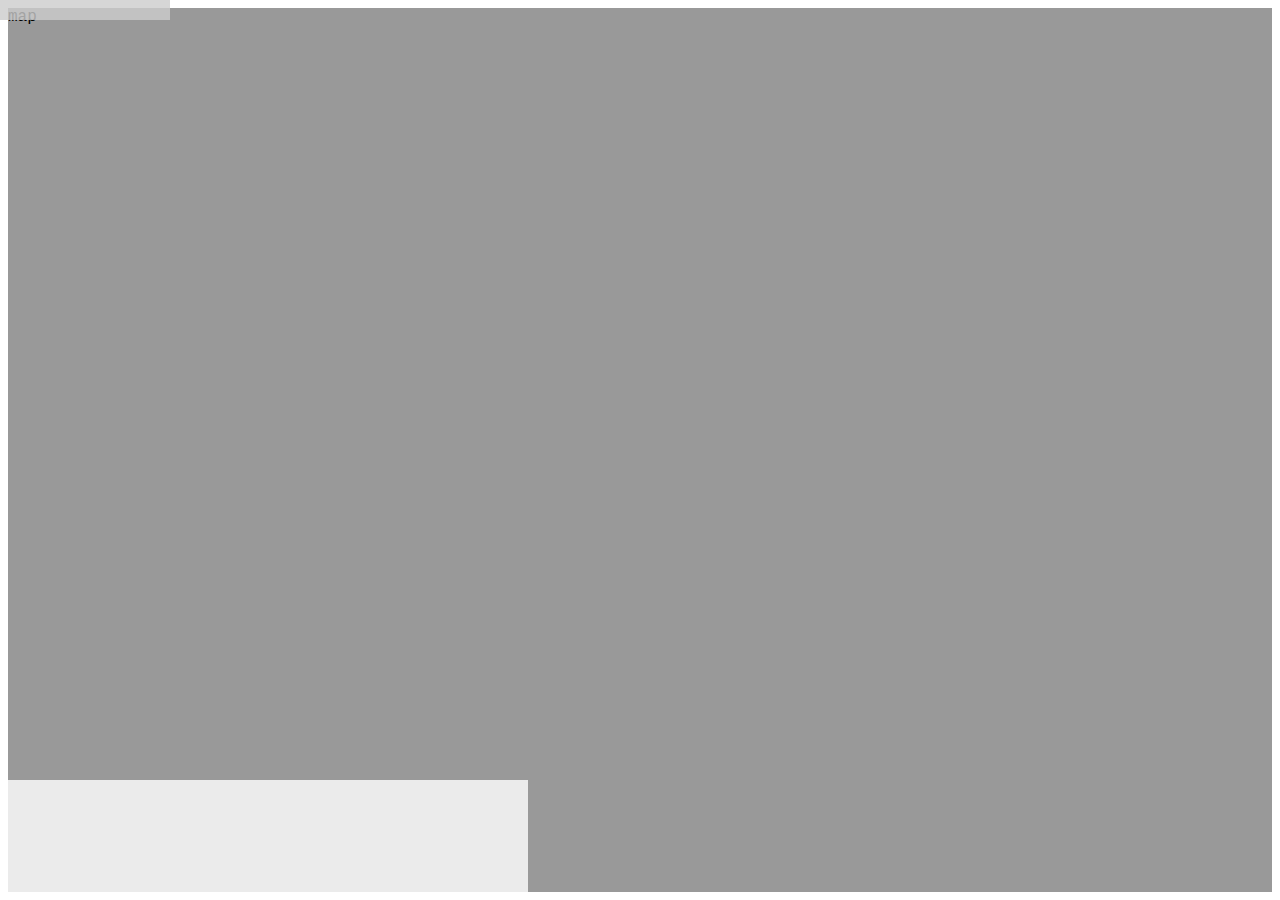
<file: index.html>
<html>
  <head>
    <meta name="viewport" content="width=device-width, initial-scale=1, maximum-scale=1.0, minimum-scale=1.0, user-scalable=no" />

    <title></title>
    <link rel="stylesheet" href="http://cdn.leafletjs.com/leaflet-0.4.5/leaflet.css" />
    <link rel="stylesheet" href="styles/main.css" />
    <link rel="stylesheet" href="styles/combat.css" />
    <link rel="stylesheet" href="styles/actions.css" />
    <link rel="stylesheet" href="styles/conversation.css" />
    <link rel="stylesheet" href="styles/partyStatus.css" />
    <link rel="stylesheet" href="styles/characters.css" />
  </head>
  <body>

    <div id="mainMap">map</div>
    <div id="mainLog"></div>
    <div id="availableActions"></div>
    <div id="combatWindow" class="modalWindow"></div>
    <div id="conversationWindow" class="modalWindow"></div>
    <div id="sheetWindow" class="modalWindow"></div>
    <div id="partyStatus" class=""></div>

    <script src="http://cdn.leafletjs.com/leaflet-0.4.5/leaflet.js"></script>
    <script src="vendors/jquery/jquery-1.8.3.min.js"></script>
    <script src="vendors/seed/seed.min.js"></script>
    <script src="vendors/d3/d3.v3.min.js"></script>
    <script src="vendors/lodash/lodash.min.js"></script>
    <script src="vendors/easystar/easystar.js"></script>
    <script src="app/init.js"></script>

    <script src="app/models/main.model.js"></script>
    <script src="app/models/character.model.js"></script>
    <script src="app/models/party.model.js"></script>
    <script src="app/models/evilCharacter.model.js"></script>
    <script src="app/models/goodCharacter.model.js"></script>
    <script src="app/models/tile.model.js"></script>
    <script src="app/models/map.model.js"></script>

    <script src="app/controllers/main.controller.js"></script>
    <script src="app/controllers/mainMap.controller.js"></script>
    <script src="app/controllers/character.controller.js"></script>
    <script src="app/controllers/log.controller.js"></script>
    <script src="app/controllers/combat.controller.js"></script>
    <script src="app/controllers/actions.controller.js"></script>
    <script src="app/controllers/conversation.controller.js"></script>
    <script src="app/controllers/party.controller.js"></script>
    <script src="app/controllers/characterSheet.controller.js"></script>

    <script src="app/directors/template.director.js"></script>
    <script src="app/directors/game.director.js"></script>

  </body>
</html>
</file>
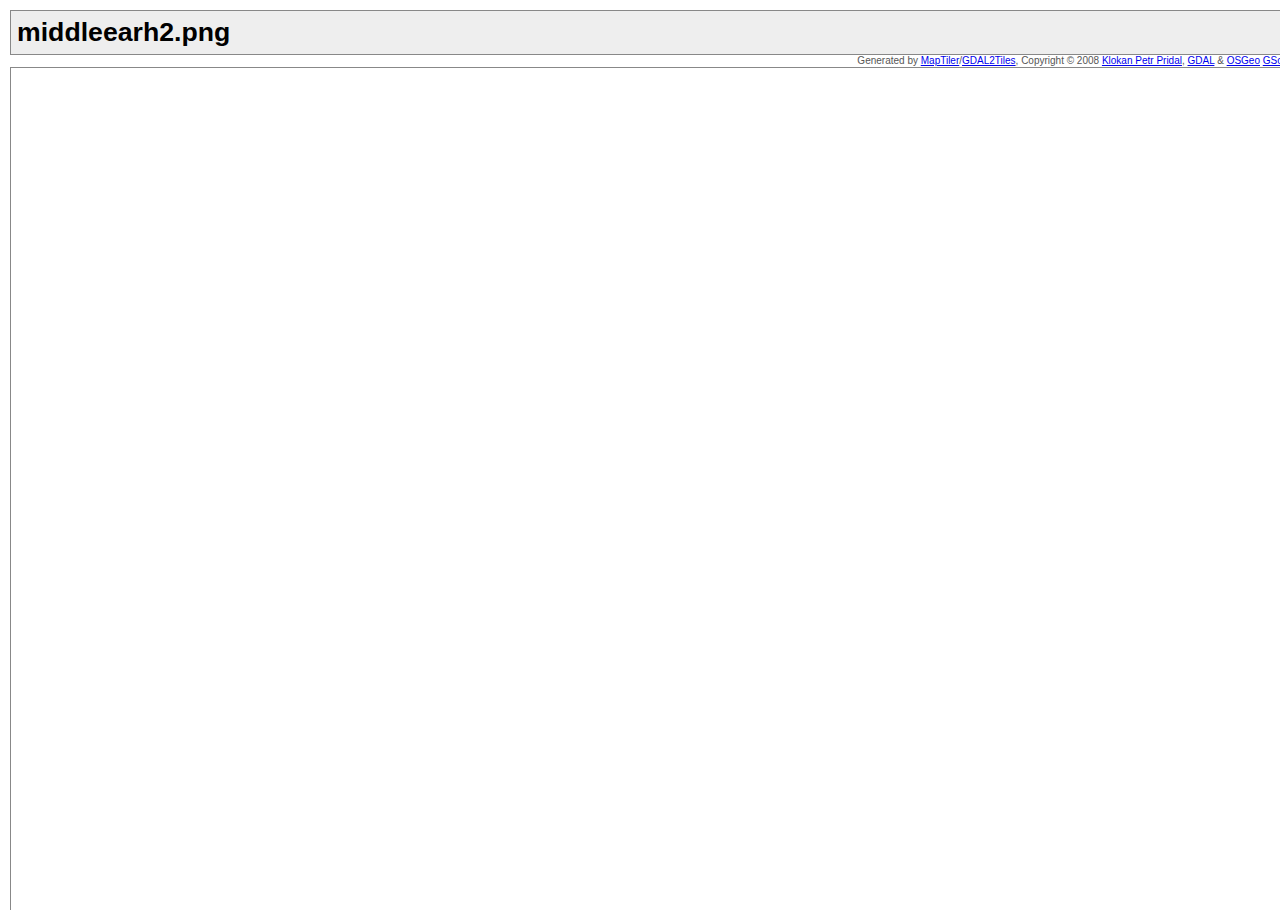
<file: map/googlemaps.html>
<!DOCTYPE html PUBLIC "-//W3C//DTD XHTML 1.0 Strict//EN" "http://www.w3.org/TR/xhtml1/DTD/xhtml1-strict.dtd">
			<html xmlns="http://www.w3.org/1999/xhtml" xmlns:v="urn:schemas-microsoft-com:vml"> 
			  <head>
			    <title>middleearh2.png</title>
			    <meta http-equiv="content-type" content="text/html; charset=utf-8"/>
			    <meta http-equiv='imagetoolbar' content='no'/>
			    <style type="text/css"> v\:* {behavior:url(#default#VML);}
			        html, body { overflow: hidden; padding: 0; height: 100%; width: 100%; font-family: 'Lucida Grande',Geneva,Arial,Verdana,sans-serif; }
			        body { margin: 10px; background: #fff; }
			        h1 { margin: 0; padding: 6px; border:0; font-size: 20pt; }
			        #header { height: 43px; padding: 0; background-color: #eee; border: 1px solid #888; }
			        #subheader { height: 12px; text-align: right; font-size: 10px; color: #555;}
			        #map { height: 95%; border: 1px solid #888; }
			    </style>
			    <script src='http://maps.google.com/maps?file=api&amp;v=2&amp;key=INSERT_YOUR_KEY_HERE' type='text/javascript'></script>
			    <script type="text/javascript">
			    //<![CDATA[

			    /*
			     * Constants for given map
			     * TODO: read it from tilemapresource.xml
			     */

			    var mapBounds = new GLatLngBounds(new GLatLng(-0.000576246973277, 0.0), new GLatLng(10.0, 19.9996162333));
			    var mapMinZoom = 0;
			    var mapMaxZoom = 2;

			    var opacity = 0.75;
			    var map;
			    var ge;
			    var hybridOverlay;

			    /*
			     * Create a Custom Opacity GControl
			     * http://www.maptiler.org/google-maps-overlay-opacity-control/
			     */

			    var CTransparencyLENGTH = 58; 
			    // maximum width that the knob can move (slide width minus knob width)

			    function CTransparencyControl( overlay ) {
			        this.overlay = overlay;
			        this.opacity = overlay.getTileLayer().getOpacity();
			    }
			    CTransparencyControl.prototype = new GControl();

			    // This function positions the slider to match the specified opacity
			    CTransparencyControl.prototype.setSlider = function(pos) {
			        var left = Math.round((CTransparencyLENGTH*pos));
			        this.slide.left = left;
			        this.knob.style.left = left+"px";
			        this.knob.style.top = "0px";
			    }

			    // This function reads the slider and sets the overlay opacity level
			    CTransparencyControl.prototype.setOpacity = function() {
				    // set the global variable
			        opacity = this.slide.left/CTransparencyLENGTH;
			        this.map.clearOverlays();
			        this.map.addOverlay(this.overlay, { zPriority: 0 });
			        if (this.map.getCurrentMapType() == G_HYBRID_MAP) {
			            this.map.addOverlay(hybridOverlay);
			        }
			    }

			    // This gets called by the API when addControl(new CTransparencyControl())
			    CTransparencyControl.prototype.initialize = function(map) {
			        var that=this;
			        this.map = map;

			        // Is this MSIE, if so we need to use AlphaImageLoader
			        var agent = navigator.userAgent.toLowerCase();
			        if ((agent.indexOf("msie") > -1) && (agent.indexOf("opera") < 1)){this.ie = true} else {this.ie = false}

			        // create the background graphic as a <div> containing an image
			        var container = document.createElement("div");
			        container.style.width="70px";
			        container.style.height="21px";

			        // Handle transparent PNG files in MSIE
			        if (this.ie) {
			          var loader = "filter:progid:DXImageTransform.Microsoft.AlphaImageLoader(src='http://www.maptiler.org/img/opacity-slider.png', sizingMethod='crop');";
			          container.innerHTML = '<div style="height:21px; width:70px; ' +loader+ '" ></div>';
			        } else {
			          container.innerHTML = '<div style="height:21px; width:70px; background-image: url(http://www.maptiler.org/img/opacity-slider.png)" ></div>';
			        }

			        // create the knob as a GDraggableObject
			        // Handle transparent PNG files in MSIE
			        if (this.ie) {
			          var loader = "progid:DXImageTransform.Microsoft.AlphaImageLoader(src='http://www.maptiler.org/img/opacity-slider.png', sizingMethod='crop');";
			          this.knob = document.createElement("div"); 
			          this.knob.style.height="21px";
			          this.knob.style.width="13px";
				  this.knob.style.overflow="hidden";
			          this.knob_img = document.createElement("div"); 
			          this.knob_img.style.height="21px";
			          this.knob_img.style.width="83px";
			          this.knob_img.style.filter=loader;
				  this.knob_img.style.position="relative";
				  this.knob_img.style.left="-70px";
			          this.knob.appendChild(this.knob_img);
			        } else {
			          this.knob = document.createElement("div"); 
			          this.knob.style.height="21px";
			          this.knob.style.width="13px";
			          this.knob.style.backgroundImage="url(http://www.maptiler.org/img/opacity-slider.png)";
			          this.knob.style.backgroundPosition="-70px 0px";
			        }
			        container.appendChild(this.knob);
			        this.slide=new GDraggableObject(this.knob, {container:container});
			        this.slide.setDraggableCursor('pointer');
			        this.slide.setDraggingCursor('pointer');
			        this.container = container;

			        // attach the control to the map
			        map.getContainer().appendChild(container);

			        // init slider
			        this.setSlider(this.opacity);

			        // Listen for the slider being moved and set the opacity
			        GEvent.addListener(this.slide, "dragend", function() {that.setOpacity()});
			        //GEvent.addListener(this.container, "click", function( x, y ) { alert(x, y) });

			        return container;
			      }

			      // Set the default position for the control
			      CTransparencyControl.prototype.getDefaultPosition = function() {
			        return new GControlPosition(G_ANCHOR_TOP_RIGHT, new GSize(7, 47));
			      }

			    /*
			     * Full-screen Window Resize
			     */

			    function getWindowHeight() {
			        if (self.innerHeight) return self.innerHeight;
			        if (document.documentElement && document.documentElement.clientHeight)
			            return document.documentElement.clientHeight;
			        if (document.body) return document.body.clientHeight;
			        return 0;
			    }

			    function getWindowWidth() {
			        if (self.innerWidth) return self.innerWidth;
			        if (document.documentElement && document.documentElement.clientWidth)
			            return document.documentElement.clientWidth;
			        if (document.body) return document.body.clientWidth;
			        return 0;
			    }

			    function resize() {  
			        var map = document.getElementById("map");  
			        var header = document.getElementById("header");  
			        var subheader = document.getElementById("subheader");  
			        map.style.height = (getWindowHeight()-80) + "px";
			        map.style.width = (getWindowWidth()-20) + "px";
			        header.style.width = (getWindowWidth()-20) + "px";
			        subheader.style.width = (getWindowWidth()-20) + "px";
			        // map.checkResize();
			    } 


			    /*
			     * Main load function:
			     */

			    function load() {

			       if (GBrowserIsCompatible()) {

			          // Bug in the Google Maps: Copyright for Overlay is not correctly displayed
			          var gcr = GMapType.prototype.getCopyrights;
			          GMapType.prototype.getCopyrights = function(bounds,zoom) {
			              return ["&copy;"].concat(gcr.call(this,bounds,zoom));
			          }

			          map = new GMap2( document.getElementById("map"), { backgroundColor: '#fff' } );

			          map.addMapType(G_PHYSICAL_MAP);
			          map.setMapType(G_PHYSICAL_MAP);

			          map.setCenter( mapBounds.getCenter(), map.getBoundsZoomLevel( mapBounds ));

			          hybridOverlay = new GTileLayerOverlay( G_HYBRID_MAP.getTileLayers()[1] );
			          GEvent.addListener(map, "maptypechanged", function() {
			            if (map.getCurrentMapType() == G_HYBRID_MAP) {
			                map.addOverlay(hybridOverlay);
			            } else {
			               map.removeOverlay(hybridOverlay);
			            }
			          } );

			          var tilelayer = new GTileLayer(GCopyrightCollection(''), mapMinZoom, mapMaxZoom);
			          var mercator = new GMercatorProjection(mapMaxZoom+1);
			          tilelayer.getTileUrl = function(tile,zoom) {
			              if ((zoom < mapMinZoom) || (zoom > mapMaxZoom)) {
			                  return "http://www.maptiler.org/img/none.png";
			              } 
			              var ymax = 1 << zoom;
			              var y = ymax - tile.y -1;
			              var tileBounds = new GLatLngBounds(
			                  mercator.fromPixelToLatLng( new GPoint( (tile.x)*256, (tile.y+1)*256 ) , zoom ),
			                  mercator.fromPixelToLatLng( new GPoint( (tile.x+1)*256, (tile.y)*256 ) , zoom )
			              );
			              if (mapBounds.intersects(tileBounds)) {
			                  return zoom+"/"+tile.x+"/"+y+".png";
			              } else {
			                  return "http://www.maptiler.org/img/none.png";
			              }
			          }
			          // IE 7-: support for PNG alpha channel
			          // Unfortunately, the opacity for whole overlay is then not changeable, either or...
			          tilelayer.isPng = function() { return true;};
			          tilelayer.getOpacity = function() { return opacity; }

			          overlay = new GTileLayerOverlay( tilelayer );
			          map.addOverlay(overlay);

			          map.addControl(new GLargeMapControl3D());
			          map.addControl(new GHierarchicalMapTypeControl());
			          map.addControl(new CTransparencyControl( overlay ));
		

			          map.enableContinuousZoom();
			          map.enableScrollWheelZoom();

			          map.setMapType(G_HYBRID_MAP);
			       }
			       resize();
			    }
		
			    onresize=function(){ resize(); };

			    //]]>
			    </script>
			  </head>
			  <body onload="load()">
			      <div id="header"><h1>middleearh2.png</h1></div>
			      <div id="subheader">Generated by <a href="http://www.maptiler.org/">MapTiler</a>/<a href="http://www.klokan.cz/projects/gdal2tiles/">GDAL2Tiles</a>, Copyright &copy; 2008 <a href="http://www.klokan.cz/">Klokan Petr Pridal</a>,  <a href="http://www.gdal.org/">GDAL</a> &amp; <a href="http://www.osgeo.org/">OSGeo</a> <a href="http://code.google.com/soc/">GSoC</a>
			<!-- PLEASE, LET THIS NOTE ABOUT AUTHOR AND PROJECT SOMEWHERE ON YOUR WEBSITE, OR AT LEAST IN THE COMMENT IN HTML. THANK YOU -->
			      </div>
			       <div id="map"></div>
			  </body>
			</html>
</file>
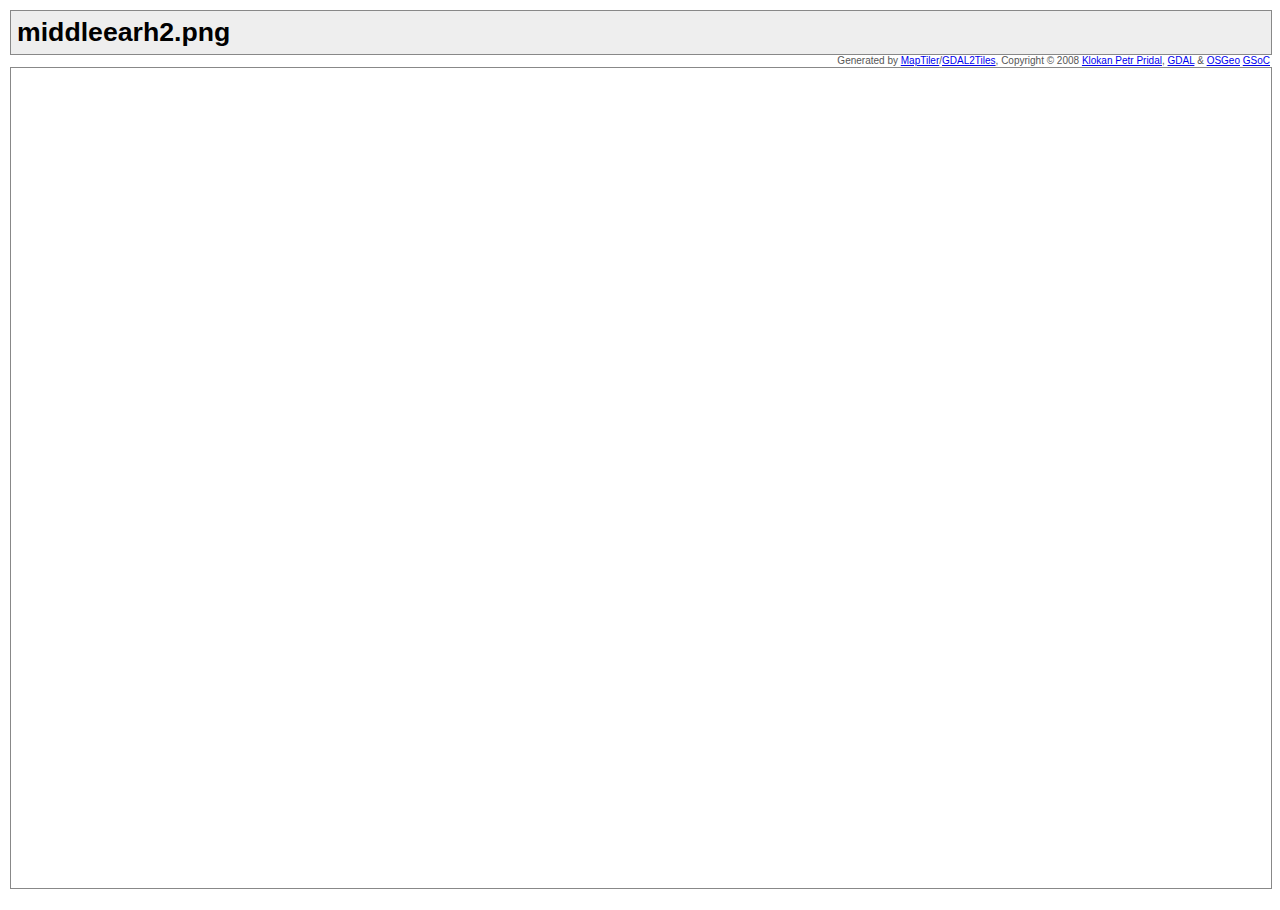
<file: map/openlayers.html>
<!DOCTYPE html PUBLIC "-//W3C//DTD XHTML 1.0 Strict//EN" "http://www.w3.org/TR/xhtml1/DTD/xhtml1-strict.dtd">
		<html xmlns="http://www.w3.org/1999/xhtml>"
		  <head>
		    <title>middleearh2.png</title>
		    <meta http-equiv='imagetoolbar' content='no'/>
		    <style type="text/css"> v\:* {behavior:url(#default#VML);}
		        html, body { overflow: hidden; padding: 0; height: 100%; width: 100%; font-family: 'Lucida Grande',Geneva,Arial,Verdana,sans-serif; }
		        body { margin: 10px; background: #fff; }
		        h1 { margin: 0; padding: 6px; border:0; font-size: 20pt; }
		        #header { height: 43px; padding: 0; background-color: #eee; border: 1px solid #888; }
		        #subheader { height: 12px; text-align: right; font-size: 10px; color: #555;}
		        #map { height: 95%; border: 1px solid #888; }
		    </style>
		    <script src='http://dev.virtualearth.net/mapcontrol/mapcontrol.ashx?v=6.1'></script>
		    <script src='http://maps.google.com/maps?file=api&amp;v=2&amp;key=INSERT_YOUR_KEY_HERE' type='text/javascript'></script>
		    <script src="http://api.maps.yahoo.com/ajaxymap?v=3.0&amp;appid=INSERT_YOUR_YAHOO_APP_ID_HERE"></script>
		    <script src="http://www.openlayers.org/api/2.7/OpenLayers.js" type="text/javascript"></script>
		    <script type="text/javascript">
		        var map;
			    var mapBounds = new OpenLayers.Bounds( 0.0, -0.000576246973277, 19.9996162333, 10.0);
			    var mapMinZoom = 0;
			    var mapMaxZoom = 2;

		        // avoid pink tiles
		        OpenLayers.IMAGE_RELOAD_ATTEMPTS = 3;
		        OpenLayers.Util.onImageLoadErrorColor = "transparent";

		        function init(){
	            var options = {
	                controls: [],
	                projection: new OpenLayers.Projection("EPSG:900913"),
	                displayProjection: new OpenLayers.Projection("EPSG:4326"),
	                units: "m",
	                maxResolution: 156543.0339,
	                maxExtent: new OpenLayers.Bounds(-20037508, -20037508, 20037508, 20037508.34)
		            };
	            map = new OpenLayers.Map('map', options);

	            // create Google Mercator layers
	            var gmap = new OpenLayers.Layer.Google("Google Streets",
					{ sphericalMercator: true, numZoomLevels: 20} );
	            var gsat = new OpenLayers.Layer.Google("Google Satellite",
					{type: G_SATELLITE_MAP, sphericalMercator: true, numZoomLevels: 20} );
	            var ghyb = new OpenLayers.Layer.Google("Google Hybrid",
					{type: G_HYBRID_MAP, sphericalMercator: true, numZoomLevels: 20});
	            var gter = new OpenLayers.Layer.Google("Google Terrain",
					{type: G_PHYSICAL_MAP, sphericalMercator: true, numZoomLevels: 20 });

	            // create Virtual Earth layers
				OpenLayers.Layer.VirtualEarth.prototype.MAX_ZOOM_LEVEL=19;
				OpenLayers.Layer.VirtualEarth.prototype.RESOLUTIONS=OpenLayers.Layer.Google.prototype.RESOLUTIONS
	            var veroad = new OpenLayers.Layer.VirtualEarth("Virtual Earth Roads",
					{'type': VEMapStyle.Road, 'sphericalMercator': true, numZoomLevels: 20});
	            var veaer = new OpenLayers.Layer.VirtualEarth("Virtual Earth Aerial",
					{'type': VEMapStyle.Aerial, 'sphericalMercator': true, numZoomLevels: 20 });
	            var vehyb = new OpenLayers.Layer.VirtualEarth("Virtual Earth Hybrid",
	                {'type': VEMapStyle.Hybrid, 'sphericalMercator': true});

	            // create Yahoo layer
	            var yahoo = new OpenLayers.Layer.Yahoo("Yahoo Street",
	                {'sphericalMercator': true});
	            var yahoosat = new OpenLayers.Layer.Yahoo("Yahoo Satellite",
	                {'type': YAHOO_MAP_SAT, 'sphericalMercator': true});
	            var yahoohyb = new OpenLayers.Layer.Yahoo("Yahoo Hybrid",
	                {'type': YAHOO_MAP_HYB, 'sphericalMercator': true});

	            // create OSM/OAM layer
	            var osm = new OpenLayers.Layer.TMS( "OpenStreetMap",
	                "http://tile.openstreetmap.org/",
	                { type: 'png', getURL: osm_getTileURL, displayOutsideMaxExtent: true, 
					  attribution: '<a href="http://www.openstreetmap.org/">OpenStreetMap</a>'} );
	            var oam = new OpenLayers.Layer.TMS( "OpenAerialMap",
	                "http://tile.openaerialmap.org/tiles/1.0.0/openaerialmap-900913/",
	                { type: 'png', getURL: osm_getTileURL } );

	            // create TMS Overlay layer
	            var tmsoverlay = new OpenLayers.Layer.TMS( "TMS Overlay", "",
	                {   // url: '', serviceVersion: '.', layername: '.',
						type: 'png', getURL: overlay_getTileURL, alpha: true, 
						isBaseLayer: false
	                });
				if (OpenLayers.Util.alphaHack() == false) { tmsoverlay.setOpacity(0.7); }

	            map.addLayers([gmap, gsat, ghyb, gter, veroad, veaer, vehyb,
	                           yahoo, yahoosat, yahoohyb, osm, oam,
	                           tmsoverlay]);

	            var switcherControl = new OpenLayers.Control.LayerSwitcher();
	            map.addControl(switcherControl);
	            switcherControl.maximizeControl();
	
	            map.zoomToExtent( mapBounds.transform(map.displayProjection, map.projection ) );
			
	            map.addControl(new OpenLayers.Control.PanZoomBar());
	            map.addControl(new OpenLayers.Control.MousePosition());
	            map.addControl(new OpenLayers.Control.MouseDefaults());
	            map.addControl(new OpenLayers.Control.KeyboardDefaults());
	        }
			
	        function osm_getTileURL(bounds) {
	            var res = this.map.getResolution();
	            var x = Math.round((bounds.left - this.maxExtent.left) / (res * this.tileSize.w));
	            var y = Math.round((this.maxExtent.top - bounds.top) / (res * this.tileSize.h));
	            var z = this.map.getZoom();
	            var limit = Math.pow(2, z);

	            if (y < 0 || y >= limit) {
	                return "http://www.maptiler.org/img/none.png";
	            } else {
	                x = ((x % limit) + limit) % limit;
	                return this.url + z + "/" + x + "/" + y + "." + this.type;
	            }
	        }
	
	        function overlay_getTileURL(bounds) {
	            var res = this.map.getResolution();
	            var x = Math.round((bounds.left - this.maxExtent.left) / (res * this.tileSize.w));
	            var y = Math.round((bounds.bottom - this.tileOrigin.lat) / (res * this.tileSize.h));
	            var z = this.map.getZoom();
	            if (this.map.baseLayer.name == 'Virtual Earth Roads' || this.map.baseLayer.name == 'Virtual Earth Aerial' || this.map.baseLayer.name == 'Virtual Earth Hybrid') {
	               z = z + 1;
	            }
		        if (mapBounds.intersectsBounds( bounds ) && z >= mapMinZoom && z <= mapMaxZoom ) {
	               //console.log( this.url + z + "/" + x + "/" + y + "." + this.type);
	               return this.url + z + "/" + x + "/" + y + "." + this.type;
                } else {
                   return "http://www.maptiler.org/img/none.png";
                }
	        }		
			
		   function getWindowHeight() {
		        if (self.innerHeight) return self.innerHeight;
		        if (document.documentElement && document.documentElement.clientHeight)
		            return document.documentElement.clientHeight;
		        if (document.body) return document.body.clientHeight;
			        return 0;
		    }

		    function getWindowWidth() {
			    if (self.innerWidth) return self.innerWidth;
			    if (document.documentElement && document.documentElement.clientWidth)
			        return document.documentElement.clientWidth;
			    if (document.body) return document.body.clientWidth;
			        return 0;
		    }

		    function resize() {  
			    var map = document.getElementById("map");  
			    var header = document.getElementById("header");  
			    var subheader = document.getElementById("subheader");  
			    map.style.height = (getWindowHeight()-80) + "px";
			    map.style.width = (getWindowWidth()-20) + "px";
			    header.style.width = (getWindowWidth()-20) + "px";
			    subheader.style.width = (getWindowWidth()-20) + "px";
				if (map.updateSize) { map.updateSize(); };
		    } 

		    onresize=function(){ resize(); };

		    </script>
		  </head>
		  <body onload="init()">
			<div id="header"><h1>middleearh2.png</h1></div>
			<div id="subheader">Generated by <a href="http://www.maptiler.org/">MapTiler</a>/<a href="http://www.klokan.cz/projects/gdal2tiles/">GDAL2Tiles</a>, Copyright &copy; 2008 <a href="http://www.klokan.cz/">Klokan Petr Pridal</a>,  <a href="http://www.gdal.org/">GDAL</a> &amp; <a href="http://www.osgeo.org/">OSGeo</a> <a href="http://code.google.com/soc/">GSoC</a>
			<!-- PLEASE, LET THIS NOTE ABOUT AUTHOR AND PROJECT SOMEWHERE ON YOUR WEBSITE, OR AT LEAST IN THE COMMENT IN HTML. THANK YOU -->
			</div>
		    <div id="map"></div>
		    <script type="text/javascript" >resize()</script>
		  </body>
		</html>
</file>
<file: styles/main.css>
body {
  font-family: verdana, courier, arial;
}

#mainMap {
  width: 100%;
  height: 100%;
  background-color: #999;
}

#mainLog {
  position: fixed;
  bottom: 0;
  width: 500px;
  height: 100px;
  padding: 10px;
  overflow-y: auto;
  margin-left: auto;
  background-color: #FFF;
  opacity: 0.8;
}

.modalWindow {
  width: 100%;
  height: 100%;
  background-color: #531;
  position: fixed;
  top: 0;
  left: 0;
  opacity: 0.9;
  display: none;
  z-index: 2000;
}

.tile {
  fill-opacity: 0.4;
  stroke-linejoin: round;
  stroke-opacity: 1;
  stroke-width: 3px;
  width: 10px;
  marker-opacity: 0.8;
  marker-allow-overlap: false;
  marker-placement: point;
  marker-type: ellipse;
  marker-width: 2;
  marker-line-width: 9;
  marker-fill: #FFF;
  marker-line-opacity: 0.8;
  marker-height:4;
  marker-ignore-placement: true;
  marker-spacing: 100px;
}

.character {
  stroke-width: 2;
  stroke: #666;
}

.character.selected {
  stroke: #FF9;
}

.character.good {
  fill: #009900;
}

.character.evil {
  fill: #220000;
}

.button {
  min-width:30px;
  min-height:20px;
  font-size: 12px;
  border-radius: 5px;
  background-color: #333;
  color: #CCC;
  text-align: center;
  display: inline-block;
  cursor: pointer;
  padding:5px 10px 2px;
}
</file>
<file: styles/combat.css>
.combatSimulator {
  min-width: 600px;
  max-width: 800px;
  margin: auto;
  margin-top: 100px;
}

.combatView {
  width: 100%;
  height: 150px;
  position: relative;
  background-image: url('../assets/textures/grass.png');
}

.combatView .damage {
  font-size: 15px;
  color: #C22;
  position: relative;
  top:0;
  left:5px;
}

.combatView .attacker {
  left:5%;
  margin-left: 5px;
}

.combatView .defender {
  left: 90%;
  margin-right: 5px;
}

.combatants .attacker {
  width: 45%;
  margin:1%;
  float:left;
}

.combatants .buttons {
  width: 50%;
  float: right;
  text-align: left;
}

.combatants .defender {
  width: 45%;
  margin:1%;
  float:right;
}

.combatants .characterLine {
  width: 100%;
  display: block;
  margin-bottom: 0.5em;
}

.combatants .characterLine a {
  background-color: #ccc;
  padding: 2px;
  margin-right: 2px;
  font-size: 10px;
  border-radius: 3px;
  text-decoration: none;
  color: #333;
}

.combatants .characterLine a.selected {
  background-color: #333;
  color: #FC9;
}

.combatView .characterAvatar {
  -webkit-transition: all 0.3s linear, left 2s ease-in-out, top 0.5s ease-in-out;
  -moz-transition: all 0.3s linear, left  2s ease-in-out, top 0.5s ease-in-out;
  -o-transition: all 0.3s linear, left  2s ease-in-out, top 0.5s ease-in-out;
  transition: all 0.3s linear,  left 2s ease-in-out, top 0.5s ease-in-out;
  position: absolute;
  width: 40px;
}

.combatants .options {
  width: 100%;
  float: left;
  text-align: center;
}
.combatants .fight {
  padding: 5px;
  font-size:12px;
  font-weight: bold;
  text-decoration: none ;
  border-radius: 5px;
  background-color: #DDD;
  color: #C22;

}

.combatView .characterAvatar.fighting {
  -webkit-filter: blur(0.5px) grayscale(1);
}

.combatView .characterAvatar.dead {
  -webkit-filter: blur(0.5px) grayscale(1);
}


@-webkit-keyframes blinker {
  from { opacity: 1.0; }
  to { opacity: 0.0; }
}
.css3-blink {
  -webkit-animation-name: blinker;
  -webkit-animation-iteration-count: infinite;
  -webkit-animation-timing-function: cubic-bezier(1.0,0,0,1.0);
  -webkit-animation-duration: 1s;
}
</file>
<file: styles/actions.css>
#availableActions {
  position: fixed;
  bottom: 15px;
  width: 300px;
  right: 0;
  padding: 10px;

  opacity: 0.9;
}

#availableActions a {
  min-width: 90px;
  background-color: #ccc;
  padding: 10px;
  margin:10px;
  font-size: 12px;
  border-radius: 3px;
  text-decoration: none;
  color: #333;
  opacity: 0.9;
}
#availableActions a.talk {
  background-color: #CFC;
}

#availableActions a.fight {
  background-color: #FCC;
}
</file>
<file: styles/conversation.css>
.conversationDialog {
  min-width: 600px;
  max-width: 800px;
  margin: auto;
  margin-top: 100px;
}
</file>
<file: styles/partyStatus.css>
#partyStatus {
  position: fixed;
  top:0;
  width: 150px;
  left: 0;
  padding: 10px;
  opacity: 0.8;
  background-color: #CCC;
  z-index: 1000;
  font-size: 12px;
  font-family: verdana;
  font-color: #666;
}

#partyStatus img {
  height: 25px;
}

#partyStatus .partyMembers {
  width:100%;
  float:left;
}
#partyStatus .partyActions {
  margin-top: 10px;
  width:100%;
  float:left;
}
#partyStatus a {
  display: inline-block;
  min-width: 30px;
  background-color: #ccc;
  padding: 5px;
  margin:5px;
  font-size: 10px;
  border-radius: 3px;
  text-decoration: none;
  color: #333;
  opacity: 0.9;
  border: 2px solid #BBB;
}

#partyStatus a.selected {
  border: 2px solid gold;
}

#partyStatus a.sneak {
  background-color: #333;
  color: #F66;
}

#partyStatus a.inventory {
  background-color: #CFC;
}

#partyStatus .characterLine.charInfo {
  cursor: pointer;
}
</file>
<file: styles/characters.css>
.characterSheet {
  max-width: 500px;
  padding: 20px;
  margin:3em, auto;
  background-color: #DDD;
  border-radius: 3px;
  color: #420;
}

.characterSheet .info,
.characterSheet .stats,
.characterSheet .perks {
  display: inline-block;
  width: 100%;
  float: left;
  margin-top: 1em;
}

.characterSheet .info .name {
  width: 75%;
  font-size: 25px;
  float:left;
}

.characterSheet .info .image {
  width: 25%;
  float:right;
}
.characterSheet .info .image img{
  width: 100%;
  border: 1px solid #420;
}

.characterSheet .info .alignment {
  width: 10%;
  font-size:12px;
  float: left;
}

.characterSheet .info .currentHealth {
  width: 10%;
  font-size:12px;
  float:left;
  color: #191;
}

.characterSheet .info .currentStamina {
  width:10%;
  font-size:12px;
  float:left;
  color: #961;
}

.characterSheet .stats > div {
  width: 30%;
  margin-right: 1%;
  float:left;
}

.characterSheet .stats > div .title {
  width: 60%;
  float:left;
  text-align: right;
}

.characterSheet .stats > div .value {
  width: 30%;
  float:right;
}
</file>
